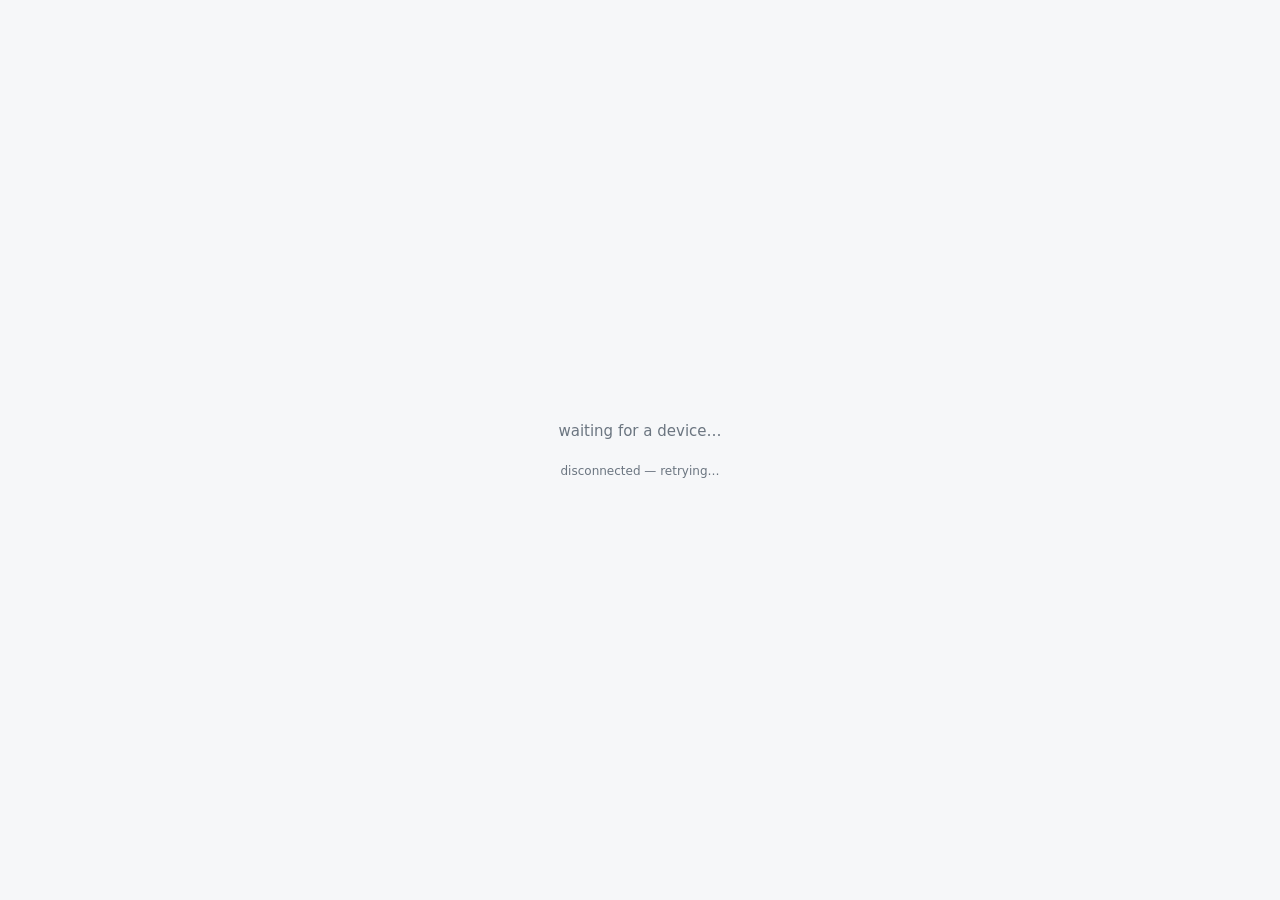
<file: server/web/index.html>
<!doctype html>
<html lang="en">
<head>
<meta charset="utf-8">
<meta name="viewport" content="width=device-width, initial-scale=1">
<title>PulseBridge</title>
<style>
  :root {
    --bg: #0b0d10; --card: #14181d; --line: #232a32;
    --fg: #e8edf2; --dim: #7b8794; --accent: #ff4d6d;
    --ok: #3ddc97; --warn: #ffb454; --off: #5a646f;
  }
  * { box-sizing: border-box; }
  body {
    margin: 0; min-height: 100vh; background: var(--bg); color: var(--fg);
    font: 15px/1.5 ui-sans-serif, system-ui, -apple-system, "Segoe UI", sans-serif;
    display: flex; flex-direction: column; align-items: center;
    justify-content: center; gap: 20px; padding: 24px;
  }
  #devices { display: flex; flex-wrap: wrap; gap: 20px; justify-content: center; }
  .card {
    background: var(--card); border: 1px solid var(--line); border-radius: 16px;
    padding: 28px 34px; min-width: 260px; text-align: center;
  }
  .id { color: var(--dim); font-size: 13px; letter-spacing: .08em; text-transform: uppercase; }
  .hr { font-size: 84px; font-weight: 650; line-height: 1; margin: 14px 0 2px;
        font-variant-numeric: tabular-nums; }
  .hr.live { color: var(--accent); }
  .hr.dead { color: var(--off); }
  .unit { color: var(--dim); font-size: 14px; letter-spacing: .12em; }
  .heart { display: inline-block; color: var(--accent); font-size: 26px; vertical-align: middle;
           margin-right: 10px; }
  .heart.beat { animation: beat var(--period, 1s) ease-in-out infinite; }
  @keyframes beat { 0%,100% { transform: scale(1); } 12% { transform: scale(1.28); }
                    26% { transform: scale(1); } 38% { transform: scale(1.14); } }
  .meta { margin-top: 16px; display: flex; flex-direction: column; gap: 5px;
          color: var(--dim); font-size: 13px; }
  .row { display: flex; justify-content: space-between; gap: 24px; }
  .dot { width: 8px; height: 8px; border-radius: 50%; display: inline-block; margin-right: 7px; }
  .online .dot { background: var(--ok); } .online { color: var(--ok); }
  .stale  .dot { background: var(--warn); } .stale { color: var(--warn); }
  .offline .dot { background: var(--off); } .offline { color: var(--off); }
  #link { color: var(--dim); font-size: 12px; }
  #empty { color: var(--dim); }
  @media (prefers-color-scheme: light) {
    :root { --bg: #f6f7f9; --card: #fff; --line: #e2e6ea; --fg: #10151a; --dim: #6b7580; }
  }
</style>
</head>
<body>
  <div id="devices"><div id="empty">waiting for a device…</div></div>
  <div id="link">connecting…</div>

<script>
const devicesEl = document.getElementById('devices');
const linkEl = document.getElementById('link');
const state = new Map();

function presenceClass(p) { return p; }

// Only the Multi-Link source reports a resting rate. When it is there, the
// delta above resting says more about effort than the raw number does.
function restingLabel(d) {
  if (d.resting_hr == null) return '--';
  if (d.heart_rate == null || d.presence === 'offline') return d.resting_hr + ' bpm';
  const delta = d.heart_rate - d.resting_hr;
  return d.resting_hr + ' bpm  (' + (delta >= 0 ? '+' : '') + delta + ')';
}

function render() {
  if (state.size === 0) {
    devicesEl.innerHTML = '<div id="empty">waiting for a device…</div>';
    return;
  }
  devicesEl.innerHTML = '';
  for (const d of [...state.values()].sort((a, b) => a.device_id - b.device_id)) {
    // Stale data is not live data. The server clears heart_rate for both
    // stale and offline snapshots, but keep this guard here for old servers.
    const live = d.presence === 'online' && d.heart_rate != null;
    const card = document.createElement('div');
    card.className = 'card';
    // Sync the pulse animation to the reported rate so the page reads as live.
    const period = live ? (60 / d.heart_rate).toFixed(2) + 's' : '1s';
    card.innerHTML = `
      <div class="id">device ${d.device_id}</div>
      <div class="hr ${live ? 'live' : 'dead'}">
        <span class="heart ${live ? 'beat' : ''}" style="--period:${period}">&#10084;</span>${live ? d.heart_rate : '--'}
      </div>
      <div class="unit">BPM</div>
      <div class="meta">
        <div class="row"><span>status</span>
          <span class="${presenceClass(d.presence)}"><span class="dot"></span>${d.presence}</span></div>
        <div class="row"><span>updated</span><span>${(d.age_ms / 1000).toFixed(1)}s ago</span></div>
        <div class="row"><span>watch link</span><span>${d.watch_connected ? 'connected' : 'down'}</span></div>
        <div class="row"><span>contact</span><span>${d.contact_ok ? 'ok' : 'poor'}</span></div>
        <div class="row"><span>resting</span><span>${restingLabel(d)}</span></div>
        <div class="row"><span>phone battery</span><span>${d.phone_battery_pct ?? '--'}%</span></div>
        <div class="row"><span>packets / gaps</span><span>${d.packets} / ${d.gaps}</span></div>
      </div>`;
    devicesEl.appendChild(card);
  }
}

function connect() {
  const proto = location.protocol === 'https:' ? 'wss' : 'ws';
  const ws = new WebSocket(`${proto}://${location.host}/ws`);

  ws.onopen = () => { linkEl.textContent = 'connected'; };
  ws.onmessage = (e) => {
    const msg = JSON.parse(e.data);
    if (msg.type === 'snapshot') {
      state.clear();
      for (const d of msg.devices) state.set(d.device_id, d);
      render();
    } else if (msg.type === 'metric' && msg.event.metric === 'heart_rate') {
      // Apply the event immediately instead of waiting for the next snapshot,
      // so the displayed value tracks the watch rather than the 2s tick.
      const d = state.get(msg.event.device_id);
      if (d) {
        d.heart_rate = msg.event.bpm;
        d.contact_ok = msg.event.contact_ok;
        d.age_ms = 0;
        d.presence = 'online';
        render();
      }
    }
  };
  ws.onclose = () => {
    linkEl.textContent = 'disconnected — retrying…';
    setTimeout(connect, 1500);
  };
  ws.onerror = () => ws.close();
}

connect();
</script>
</body>
</html>
</file>
